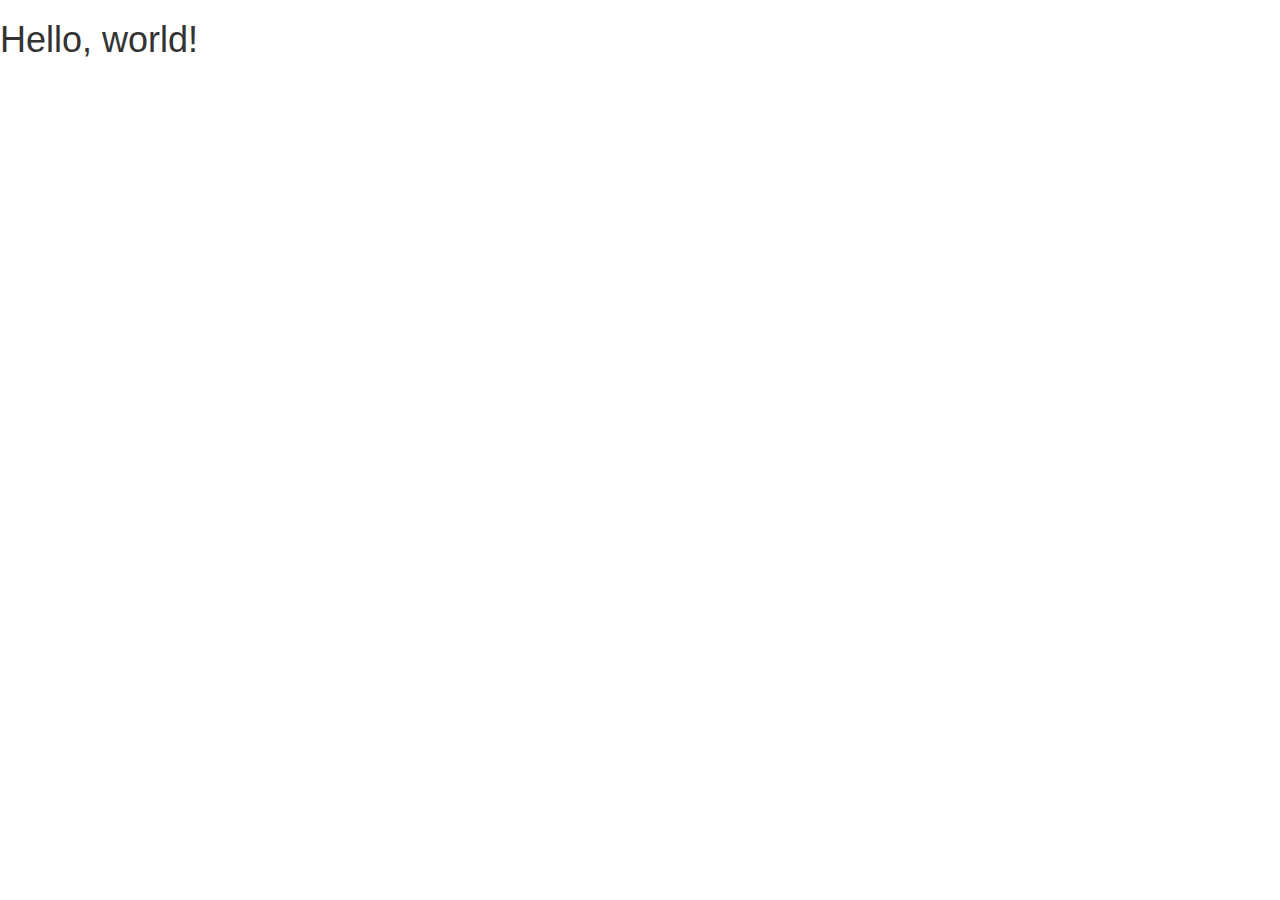
<file: buildbootstraptemplate.html>
<!DOCTYPE html>
<html lang="en">
  	<head>
	<meta charset="utf-8">
	<meta http-equiv="X-UA-Compatible" content="IE=edge">
	<meta name="viewport" content="width=device-width, initial-scale=1">
	<!-- The above 3 meta tags *must* come first in the head; any other head content must come *after* these tags -->
	<title>Bootstrap 101 Template</title>

	<!-- Bootstrap -->
	<link href="css/bootstrap.min.css" rel="stylesheet">

	<!-- HTML5 shim and Respond.js for IE8 support of HTML5 elements and media queries -->
	<!-- WARNING: Respond.js doesn't work if you view the page via file:// -->
	<!--[if lt IE 9]>
	  <script src="https://oss.maxcdn.com/html5shiv/3.7.3/html5shiv.min.js"></script>
	  <script src="https://oss.maxcdn.com/respond/1.4.2/respond.min.js"></script>
	<![endif]-->
  	</head>
  	<body>
	<h1>Hello, world!</h1>

	<!-- jQuery (necessary for Bootstrap's JavaScript plugins) -->
	<script src="https://ajax.googleapis.com/ajax/libs/jquery/1.12.4/jquery.min.js"></script>
	<!-- Include all compiled plugins (below), or include individual files as needed -->
	<script src="js/bootstrap.min.js"></script>
  	</body>
</html>
</file>
